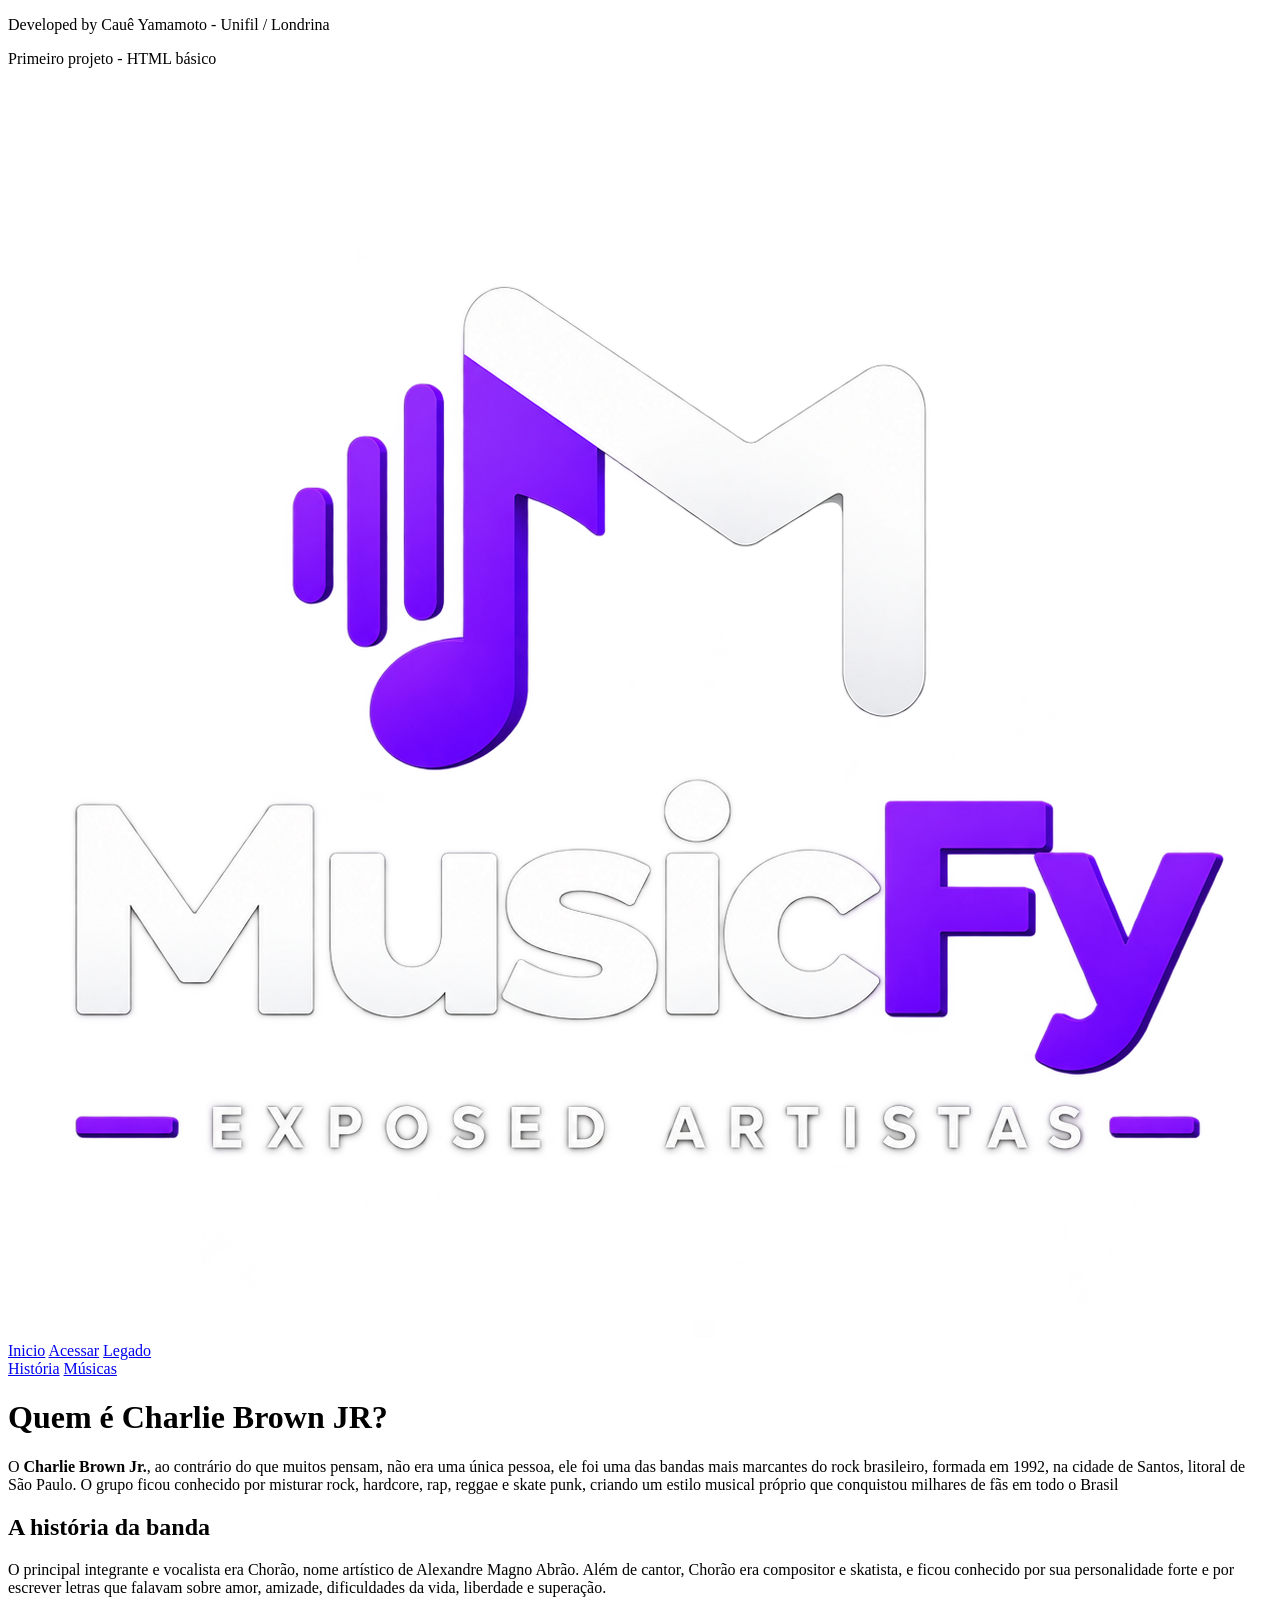
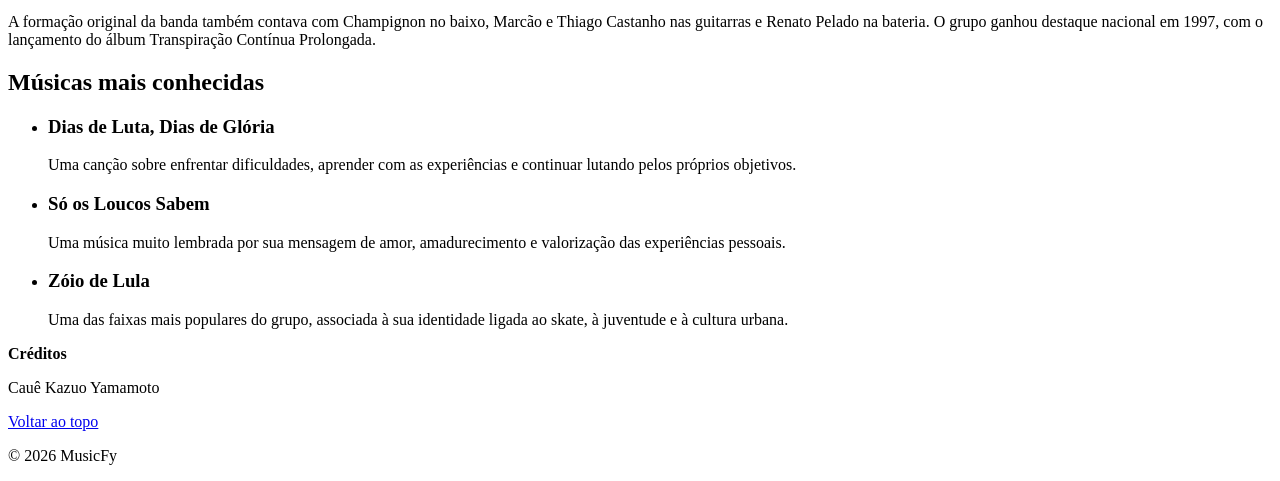
<file: index.html>
<!DOCTYPE html>
<html lang="pt-br">
    <head>
        <!-- MetaDados para indicar linguagem, escala, author, descrição, titulo, icone e css para o navegador-->
        <meta charset="utf-8">
        <meta name="viewport" content="width=device-width, initial-scale=1">
        <meta name="author" content="Cauê Kazuo Yamamoto - Unifil / Londrina">
        <meta name="description" content="Plataforma para contar a história por trás de Artistas e Grupos Músicais. Exposed">
            <title>MusicFy - Exposed Artistas</title>
        <link rel="icon" type="image/png" href="imagens/Miniatura.png">
    </head>
    <body>
        <!-- Topbar para exibir autor e identificar que é projeto -->
        <div class="topbar">
            <div class="container">
                <div>
                    <p>Developed by Cauê Yamamoto - Unifil / Londrina</p>
                </div>
                    <p>Primeiro projeto - HTML básico</P>
            </div>
        </div>
        <!-- Header com logo + navbar-->
        <header class="site" id="header">
            <img src="imagens/Logo.png" alt="Logo MusicFy">
            <nav class="nav-main" aria-label="Navegação Principal">
                <a href="index.html" class="is-active">Inicio</a>
                <a href="mais.html">Acessar</a>
                <a href="legado.html">Legado</a>
            </nav>
            <!-- Navbar secundária de naveção em única pagina-->
            <nav class="nav-secundaria" aria-label="Navegação interna">
                <a href="#historia">História</a>
                <a href="#musicas">Músicas</a>
            </nav>
        </header>
        <!-- Container para agrupar conteudo da página-->
        <main class="Corpo-container">
            <h1>Quem é Charlie Brown JR?</h1>
            <!-- Container para separar em sessoes semanticas-->
            <section class="container-sobre" id="historia">
                <!-- Separando blocos independentes-->
                <article><P>O <strong>Charlie Brown Jr.</strong>, ao contrário do que muitos pensam, não era uma única pessoa, ele foi uma das bandas mais marcantes do rock brasileiro, formada em 1992, na cidade de Santos, litoral de São Paulo. O grupo ficou conhecido por misturar rock, hardcore, rap, reggae e skate punk, criando um estilo musical próprio que conquistou milhares de fãs em todo o Brasil</P>
                    <h2>A história da banda</h2>
                    <p>O principal integrante e vocalista era <span>Chorão</span>, nome artístico de Alexandre Magno Abrão. Além de cantor, Chorão era compositor e skatista, e ficou conhecido por sua personalidade forte e por escrever letras que falavam sobre amor, amizade, dificuldades da vida, liberdade e superação.</p>
                    <p>A formação original da banda também contava com Champignon no baixo, Marcão e Thiago Castanho nas guitarras e Renato Pelado na bateria. O grupo ganhou destaque nacional em 1997, com o lançamento do álbum Transpiração Contínua Prolongada. </p>
                </article>    
                </section>
            <!-- Container para separar em sessoes semanticas-->
            <section id="musicas">
                <h2>Músicas mais conhecidas</h2>
            <!-- Lista não ordanada de musicas -->    
            <ul>
                <li><h3>Dias de Luta, Dias de Glória</h3>
                    <p>Uma canção sobre enfrentar dificuldades, aprender com as experiências e continuar lutando pelos próprios objetivos.</p></li>
                <li><h3>Só os Loucos Sabem</h3>
                    <p>Uma música muito lembrada por sua mensagem de amor, amadurecimento e valorização das experiências pessoais.</p></li>
                <li><h3>Zóio de Lula</h3>
                    <p>Uma das faixas mais populares do grupo, associada à sua identidade ligada ao skate, à juventude e à cultura urbana.</p></li>
            </ul>
            </section>
        </main>
        <!-- Footer com créditos -->
        <footer>
            <p><strong>Créditos</strong></p>
                <p>Cauê Kazuo Yamamoto</p>
            <div>
                <a href="#header">Voltar ao topo</a>
            </div>
                <p>© 2026 MusicFy</p>
        </footer>
    </body>
</html>
</file>
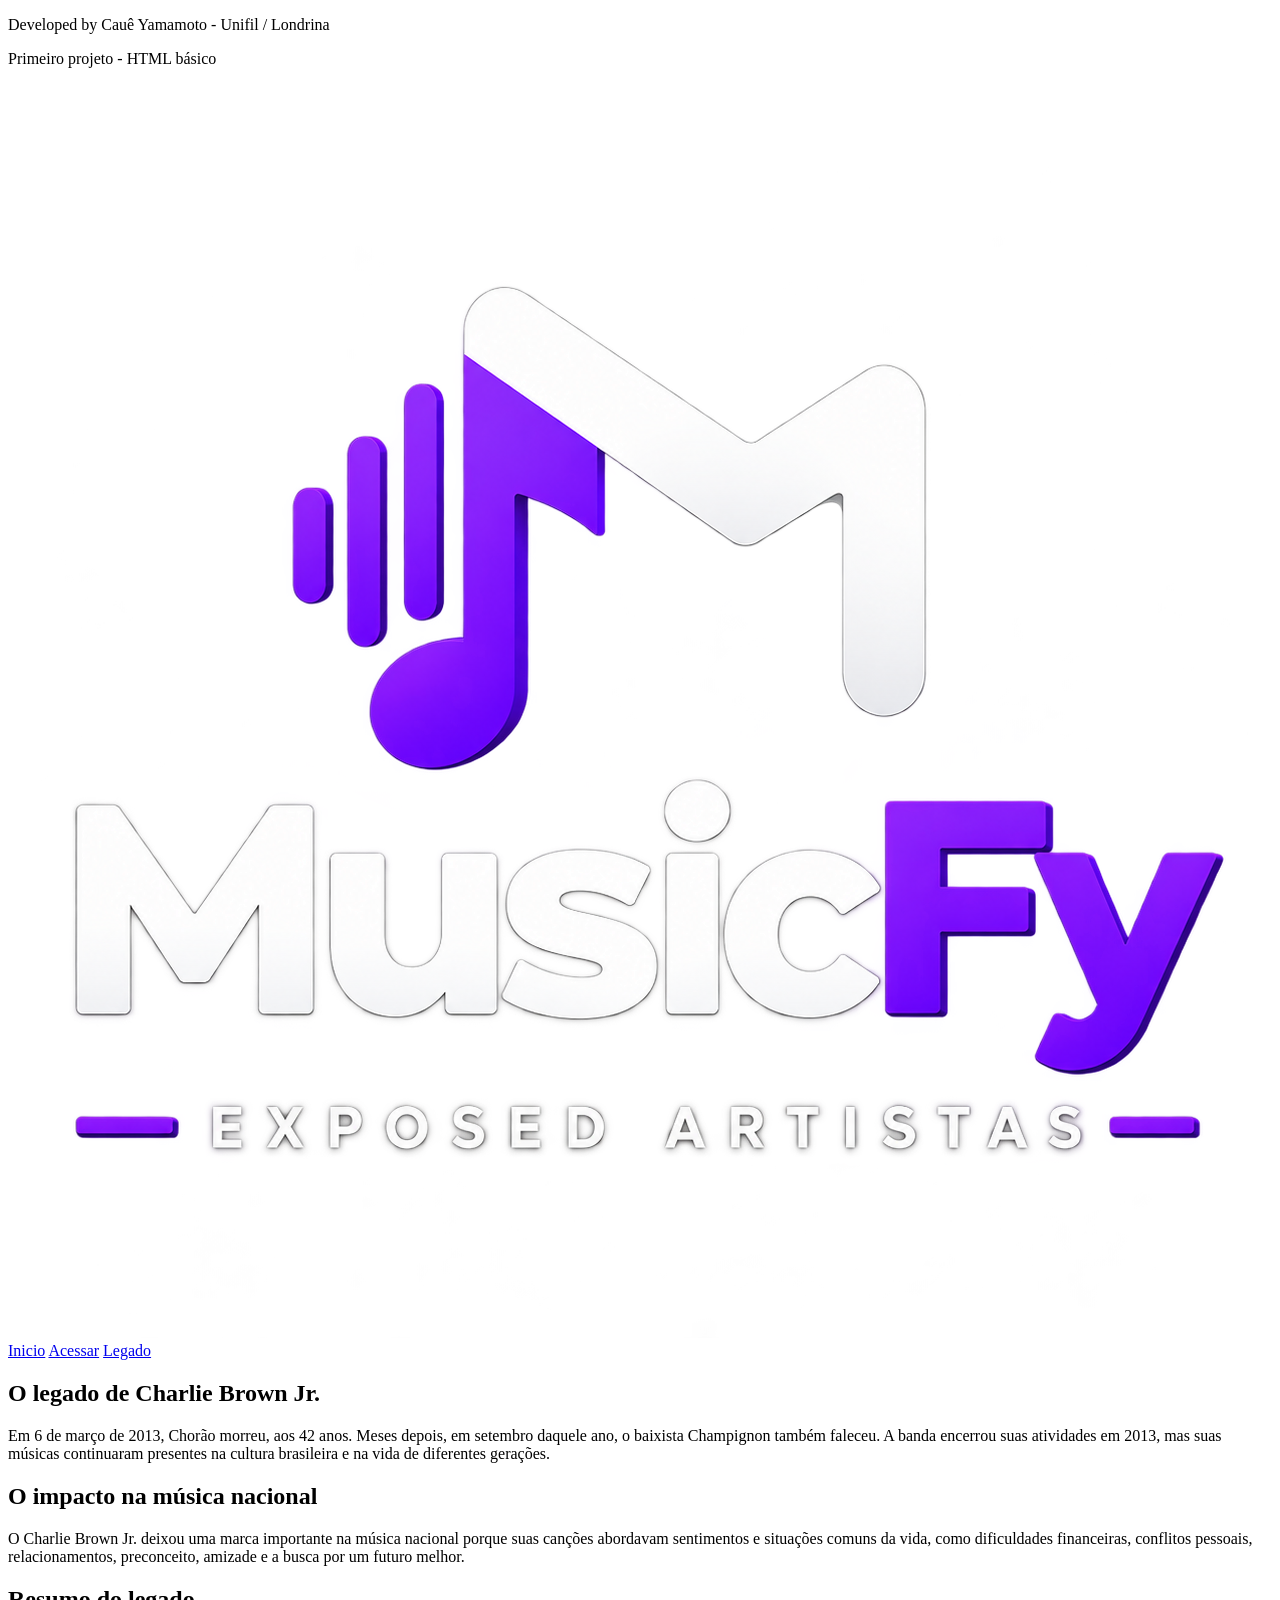
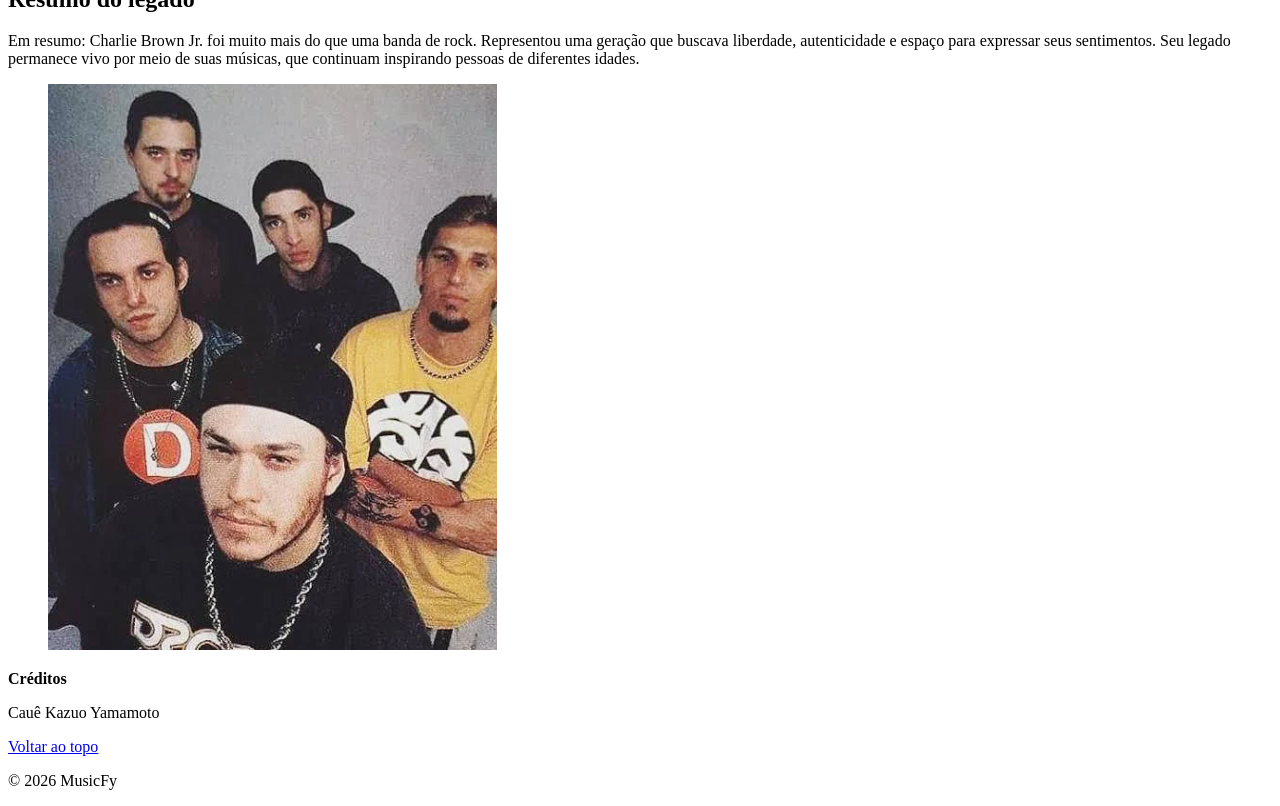
<file: legado.html>
<!DOCTYPE html>
<html lang="pt-br">
    <head>
        <!-- MetaDados para indicar linguagem, escala, author, descrição, titulo, icone e css para o navegador-->
        <meta charset="utf-8">
        <meta name="viewport" content="width=device-width, initial-scale=1">
        <meta name="author" content="Cauê Kazuo Yamamoto - Unifil / Londrina">
        <meta name="description" content="Plataforma para contar a história por trás de Artistas e Grupos Músicais. Exposed">
            <title>MusicFy - Exposed Artistas</title>
        <link rel="icon" type="image/png" href="imagens/Miniatura.png">
    </head>
    <body>
        <!-- Topbar para exibir autor e identificar que é projeto -->
        <div class="topbar">
            <div class="container">
                <div>
                    <p>Developed by Cauê Yamamoto - Unifil / Londrina</p>
                </div>
                    <P>Primeiro projeto - HTML básico</P>
            </div>
        </div>
        <!-- Header com logo + navbar-->
        <header class="site" id="header">
            <img src="imagens/Logo.png" alt="Logo MusicFy">
            <nav class="nav-main" aria-label="Navegação principal">
                <a href="index.html">Inicio</a>
                <a href="mais.html">Acessar</a>
                <a href="legado.html" class="is-active">Legado</a>
            </nav>
        </header>
        <!-- Container para agrupar conteudo da página-->
        <main class="Corpo-container">
            <!-- Container para separar em sessoes semanticas-->
            <section class="text">
                    <h1>O legado de Charlie Brown Jr.</h1>
                <p>Em 6 de março de 2013, Chorão morreu, aos 42 anos. Meses depois, em setembro daquele ano, o baixista Champignon também faleceu. A banda encerrou suas atividades em 2013, mas suas músicas continuaram presentes na cultura brasileira e na vida de diferentes gerações.</p>
                    <h2>O impacto na música nacional</h2>
                <p>O Charlie Brown Jr. deixou uma marca importante na música nacional porque suas canções abordavam sentimentos e situações comuns da vida, como dificuldades financeiras, conflitos pessoais, relacionamentos, preconceito, amizade e a busca por um futuro melhor.</p>
                    <h2>Resumo do legado</h2>
                <p>Em resumo: Charlie Brown Jr. foi muito mais do que uma banda de rock. Representou uma geração que buscava liberdade, autenticidade e espaço para expressar seus sentimentos. Seu legado permanece vivo por meio de suas músicas, que continuam inspirando pessoas de diferentes idades.</p>
            </section>
            <!-- -->
            <figure class="img">
                <img src="imagens/foto.png" alt="Imagem da banda">
            </figure>
        </main>
        <!-- Footer com créditos -->
        <footer>
            <p><strong>Créditos</strong></p>
                <p>Cauê Kazuo Yamamoto</p>
            <div>
                <a href="#header">Voltar ao topo</a>
            </div>
                <p>© 2026 MusicFy</p>
        </footer>
    </body>
</html>
</file>
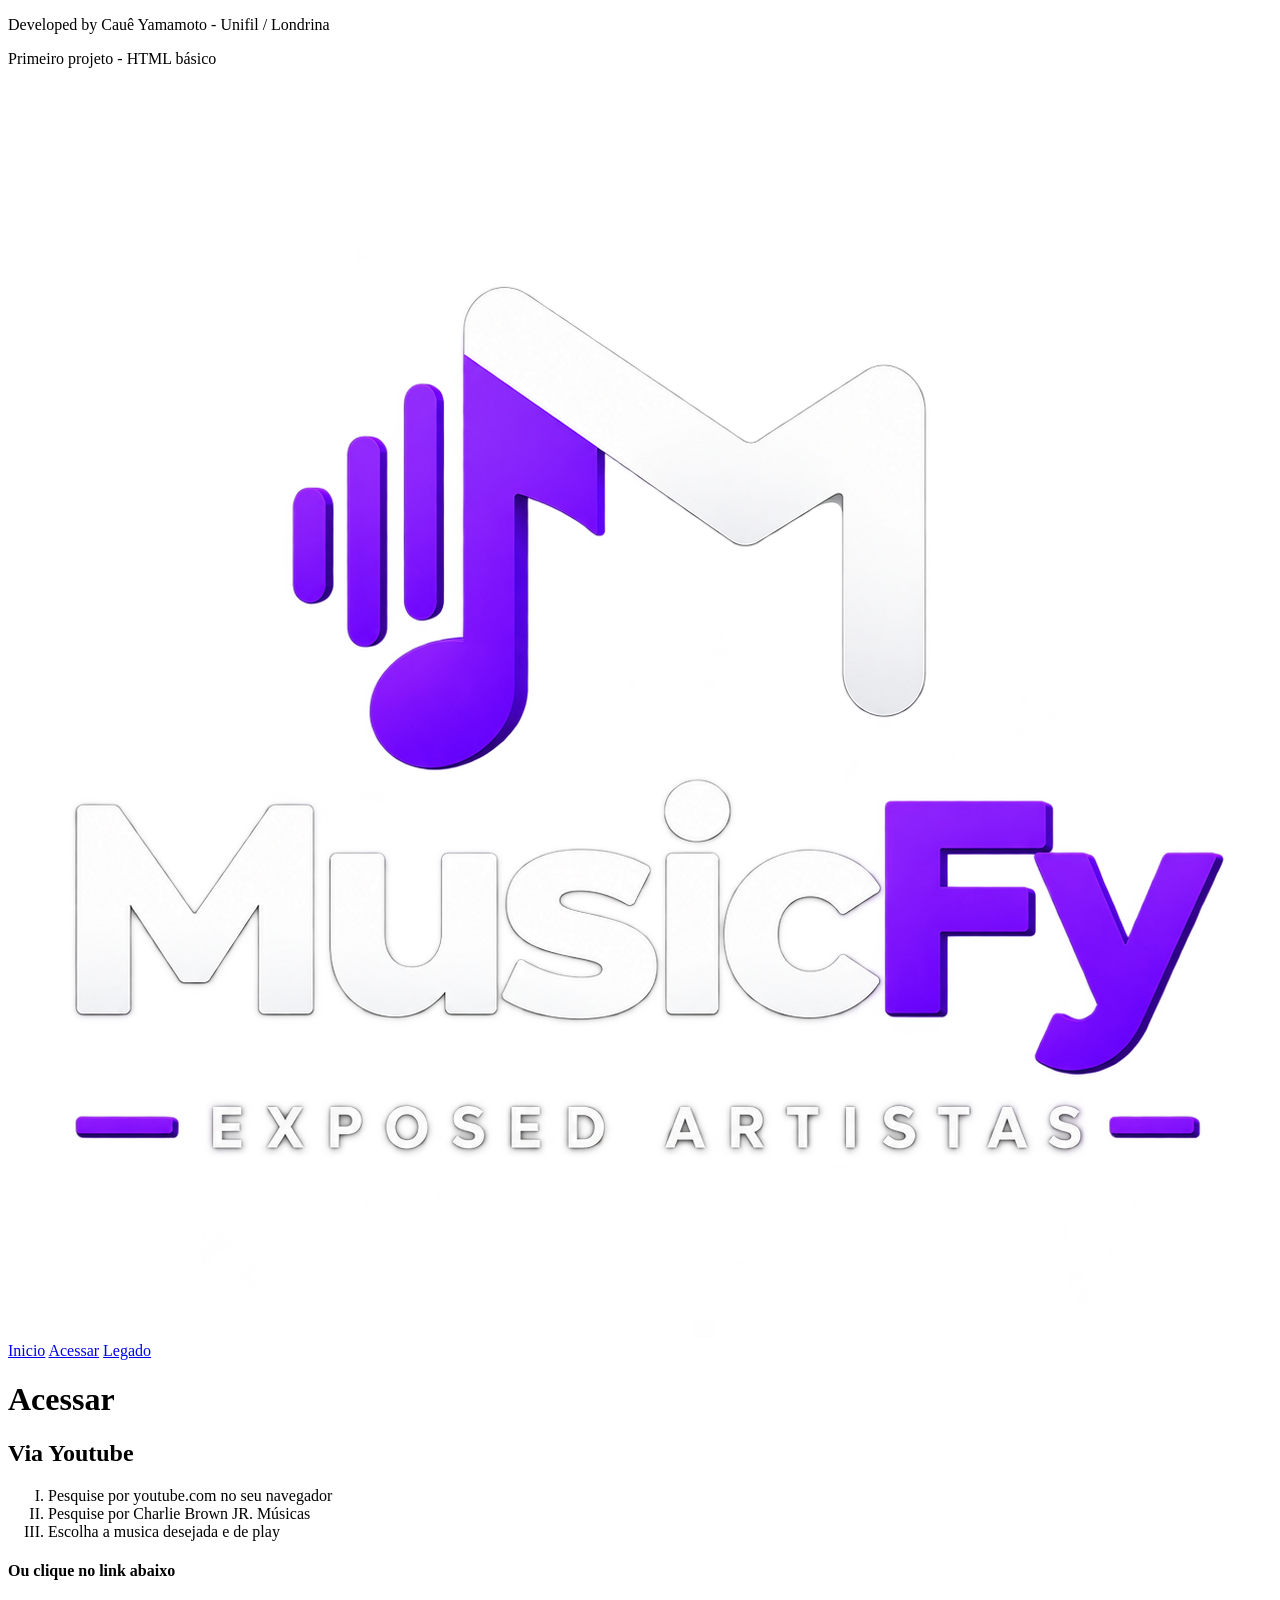
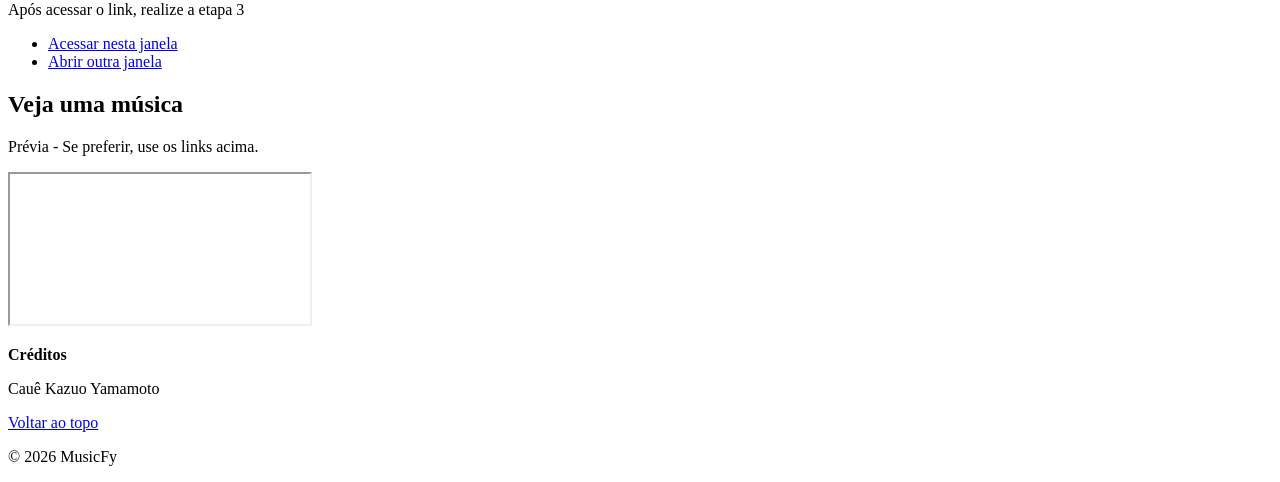
<file: mais.html>
<!DOCTYPE html>
<html lang="pt-br">
    <head>
        <!-- MetaDados para indicar linguagem, escala, author, descrição, titulo, icone e css para o navegador-->
        <meta charset="utf-8">
        <meta name="viewport" content="width=device-width, initial-scale=1">
        <meta name="author" content="Cauê Kazuo Yamamoto - Unifil / Londrina">
        <meta name="description" content="Plataforma para contar a história por trás de Artistas e Grupos Músicais. Exposed">
            <title>MusicFy - Exposed Artistas</title>
        <link rel="icon" type="image/png" href="imagens/Miniatura.png">
    </head>
    <body>
        <!-- Topbar para exibir autor e identificar que é projeto -->
        <div class="topbar">
            <div class="container">
                <div>
                    <p>Developed by Cauê Yamamoto - Unifil / Londrina</p>
                </div>
                    <P>Primeiro projeto - HTML básico</P>
            </div>
        </div>
        <!-- Header com logo + navbar-->
        <header class="site" id="header">
            <img src="imagens/Logo.png" alt="Logo MusicFy">
            <nav class="nav-main"  aria-label="Navegação principal">
                <a href="index.html">Inicio</a>
                <a href="mais.html" class="is-active">Acessar</a>
                <a href="legado.html">Legado</a>
            </nav>
        </header>
        <!-- Container para agrupar conteudo da página-->
        <main class="Corpo-container">
            <h1>Acessar</h1>
            <!-- Container para separar em sessoes semanticas-->
            <section>
                <h2>Via Youtube</h2>
                <!-- Lista ordanada passo a passo --> 
                <ol type="I" start="1">
                    <li>Pesquise por youtube.com no seu navegador</li>
                    <li>Pesquise por Charlie Brown JR. Músicas</li>
                    <li>Escolha a musica desejada e de play</li>
                </ol>
            </section>
            <h4>Ou clique no link abaixo</h4>
            <P>Após acessar o link, realize a etapa 3</P>
            <!-- Lista não ordanada de links -->
                <ul>
                    <!-- Link interno-->
                    <li><a href="https://www.youtube.com/channel/UC5k4fsA9AhxNLgMQa36CVdg" target="_self">Acessar nesta janela</a></li>
                    <!-- Link externo-->
                    <li><a href="https://www.youtube.com/channel/UC5k4fsA9AhxNLgMQa36CVdg" target="_blank" rel="noopener noreferrer">Abrir outra janela</a>
                    </li>
                </ul>
                <!-- Container para separar em sessoes semanticas-->
                <section>
                    <h2>Veja uma música</h2>
                    <p>Prévia - Se preferir, use os links acima.</p>
                    <div class="video-responsivo">
                        <!-- Abrir video da música direto no site-->
                        <!-- Quebrado por restrições do YouTube -->
                        <iframe
                            src="https://www.youtube.com/embed/AktA7DH9LOc"
                            loading="lazy"
                            allow="accelerometer; clipboard-write; encrypted-media; gyroscope; picture-in-picture; web-share"
                            allowfullscreen></iframe>
                    </div>
                </section>
        </main>
        <!-- Footer com créditos -->
        <footer>
            <p><strong>Créditos</strong></p>
                <p>Cauê Kazuo Yamamoto</p>
            <div>
                <a href="#header">Voltar ao topo</a>
            </div>
                <p>© 2026 MusicFy</p>
        </footer>
    </body>
</html>
</file>
